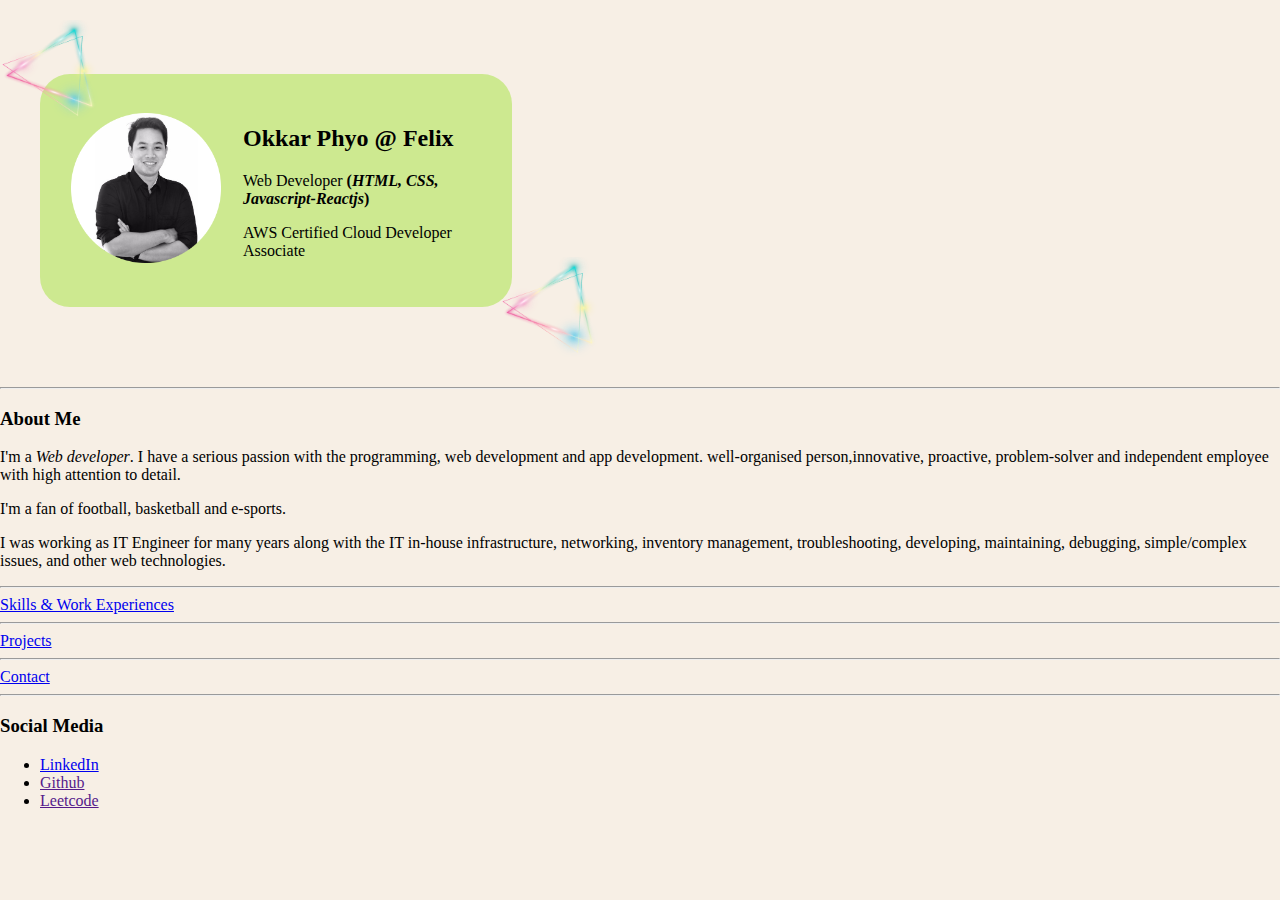
<file: index.html>
<!DOCTYPE html>
<html lang="en">

<head>
    <meta charset="UTF-8">
    <title>Felix | Web Developer | felixthewebdeveloper.io</title>
    <link rel="stylesheet" href="css/styles.css">
    <link rel="icon" href="favicon.ico?v=2">
</head>

<body>
    <div>
        <img src="images/triangle.png" class="triangle1" height="100" width="100">
    </div>
    
    <div class="top-container">
        <table cellspacing="20">
            <tr>
                <td> <img src="images/Profile Pic Circle.png" alt="Okkar Phyo Profile Picture" width="150" height="150">
                </td>
                <td>
                    <h2>Okkar Phyo @ Felix</h2>
                    <p>Web Developer <strong>(<em>HTML, CSS, Javascript-Reactjs</em>)</strong>
                    </p>
                    <p>AWS Certified Cloud Developer Associate</p>
                </td>
            </tr>
        </table>
    </div>

    <div>
        <img src="images/triangle.png" class="triangle2" height="100" width="100">
    </div>


    <br>

    <hr>
    <h3>About Me</h3>
    <p>I'm a <em>Web developer</em>. I have a serious passion with the programming, web development and app development.
        well-organised person,innovative, proactive, problem-solver and independent employee with high attention to
        detail.</p>
    <p>I'm a fan of football, basketball and e-sports.</p>
    <p>I was working as IT Engineer for many years along with the IT in-house infrastructure, networking, inventory
        management, troubleshooting, developing, maintaining, debugging, simple/complex issues, and other web
        technologies.</p>
    <hr>

    <a href="skills.html" target="_blank">Skills & Work Experiences</a>

    <hr>

    <a href="projects.html" target="_blank">Projects</a>

    <hr>

    <a href="contact.html" target="_blank">Contact</a>

    <hr>
    <footer>
        <h3>Social Media</h3>
        <ul>
            <li><a href="https://www.linkedin.com/in/okkar-phyo-felix-65b0a6134/" target="_blank">LinkedIn</a></li>
            <li><a href="">Github</a></li>
            <li><a href="">Leetcode</a></li>
        </ul>
    </footer>
</body>

</html>
</file>
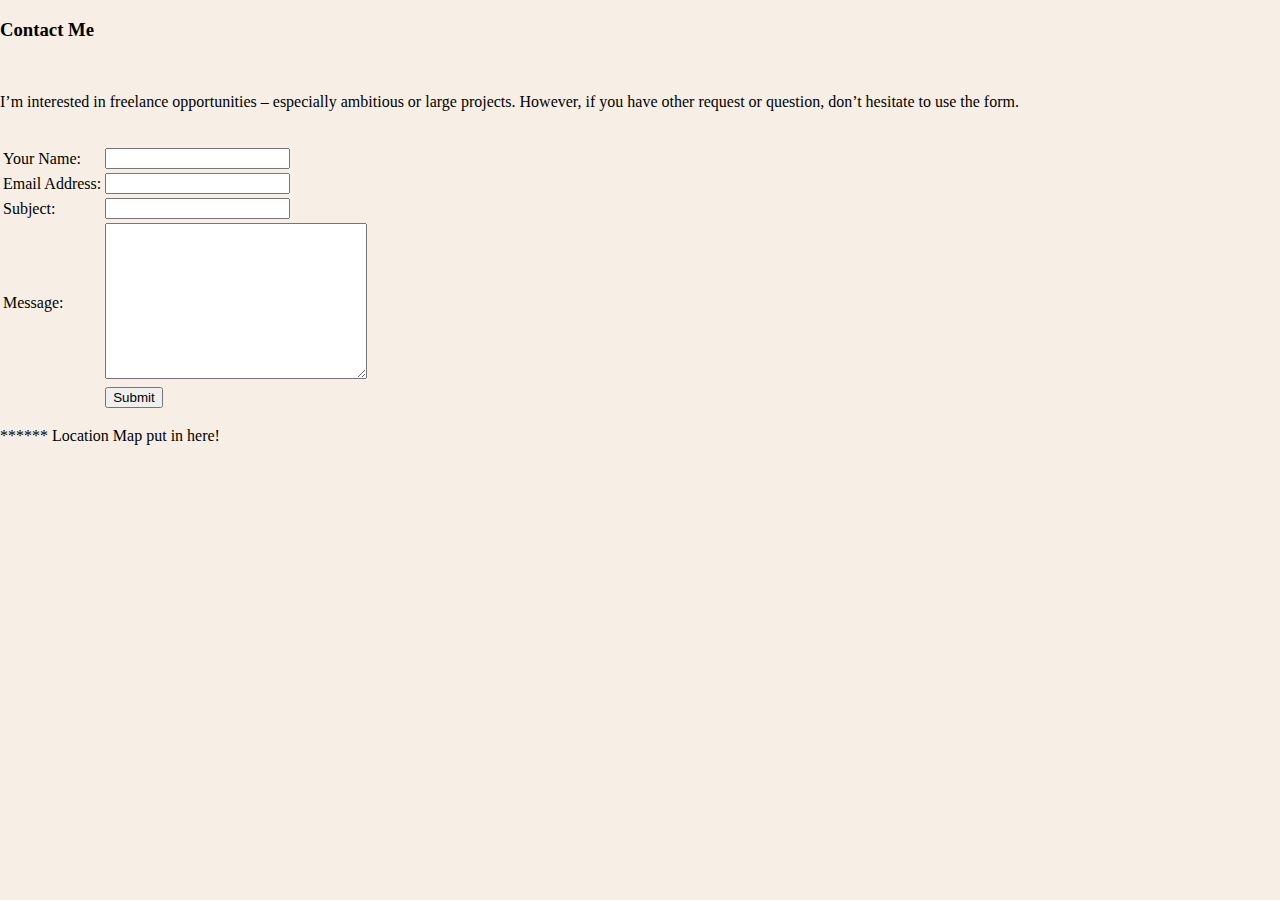
<file: contact.html>
<!DOCTYPE html>
<html lang="en">

<head>
    <meta charset="UTF-8">
    <title>Felix | Web Developer | felixthewebdeveloper.io</title>
    <link rel="stylesheet" href="css/styles.css">
    <link rel="icon" href="favicon.ico?v=2">
</head>

<body>
    <h3>Contact Me</h3>
    <br>
    <p>I’m interested in freelance opportunities – especially ambitious or large projects. However, if you have other
        request or question, don’t hesitate to use the form.</p>
    <br>

    <form action="mailto:okkarphyo.felix@gmail.com" method="post" enctype="text/plain">
        <table>
            <tr>
                <td><label>Your Name:</label></td>
                <td><input type="text" name="yourName" value=""></td>
            </tr>
            <tr>
                <td><label>Email Address:</label></td>
                <td><input type="email" name="yourEmail" id=""></td>
            </tr>
            <tr>
                <td><label>Subject:</label></td>
                <td><input type="text" name="subject" id=""></td>
            </tr>
            <tr>
                <td><label>Message:</label></td>
                <td><textarea name="yourMessage" id="" cols="30" rows="10"></textarea></td>
            </tr>
            <tr>
                <td></td>
                <td><input type="submit" value="Submit"></input></td>
            </tr>
        </table>

    </form>

    <p>****** Location Map put in here!</p>


    <!-- <form action="index.html" method="post">
        <input type="text" name="" id="">
        <br>
        <input type="submit" value="Submit">
        <br>
        <input type="file" name="" id="">
        <br>
        <input type="date" name="" id="">
        <br>
        <input type="checkbox" name="" id="">
        <br>
        <input type="range" name="" id="">
    </form>
-->

</body>

</html>
</file>
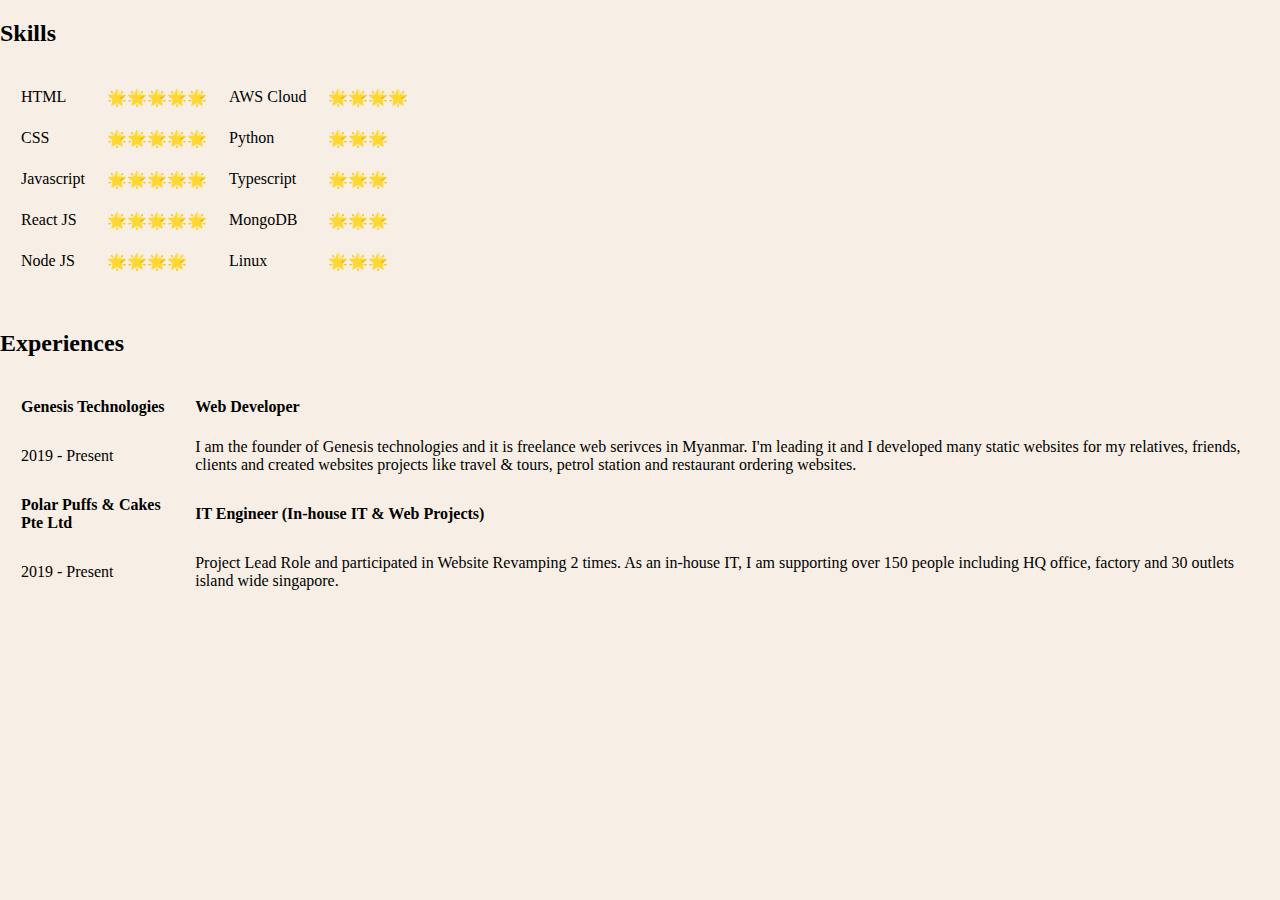
<file: skills.html>
<!DOCTYPE html>
<html lang="en">

<head>
    <meta charset="UTF-8">
    <title>Felix | Web Developer | felixthewebdeveloper.io</title>
    <link rel="stylesheet" href="css/styles.css">
    <link rel="icon" href="favicon.ico?v=2">
</head>

<body>
    <h2>Skills</h2>

    <table cellspacing="20">

        <tr>
            <td>HTML</td>
            <td>🌟🌟🌟🌟🌟</td>
            <td>AWS Cloud</td>
            <td>🌟🌟🌟🌟</td>
        </tr>
        <tr>
            <td>CSS</td>
            <td>🌟🌟🌟🌟🌟</td>
            <td>Python</td>
            <td>🌟🌟🌟</td>
        </tr>
        <tr>
            <td>Javascript</td>
            <td>🌟🌟🌟🌟🌟</td>
            <td>Typescript</td>
            <td>🌟🌟🌟</td>
        </tr>
        <tr>
            <td>React JS</td>
            <td>🌟🌟🌟🌟🌟</td>
            <td>MongoDB</td>
            <td>🌟🌟🌟</td>
        </tr>
        <tr>
            <td>Node JS</td>
            <td>🌟🌟🌟🌟</td>
            <td>Linux</td>
            <td>🌟🌟🌟</td>
        </tr>


    </table>

    <br>
    <h2>Experiences</h2>

    <table cellspacing="20">
        <tr>
            <td><strong>Genesis Technologies</strong></td>
            <td><strong>Web Developer</strong></td>
        </tr>
        <tr>
            <td>2019 - Present</td>
            <td>I am the founder of Genesis technologies and it is freelance web serivces in Myanmar.
                I'm leading it and I developed many static websites for my relatives, friends, clients and created
                websites projects like travel & tours, petrol station and restaurant ordering websites.</td>
        </tr>
        <tr>
            <td><strong>Polar Puffs & Cakes Pte Ltd</strong></td>
            <td><strong>IT Engineer (In-house IT & Web Projects)</strong></td>
        </tr>
        <tr>
            <td>2019 - Present</td>
            <td>Project Lead Role and participated in Website Revamping 2 times. As an in-house IT, I am supporting over
                150 people including HQ office, factory and 30 outlets island wide singapore.</td>
        </tr>

    </table>

</body>

</html>
</file>
<file: css/styles.css>
body {
    background-color: #F7EFE5;
    margin: 0;
}

.top-container {
    background-color: #CDE990;
    margin: -50px 60% 20px 40px;
    border-radius: 30px;
    padding: 10px 10px;
}

.triangle1{
    margin-top: 20px;
}

.triangle2{
    margin-top: -70px;
    margin-left: 500px;
}
</file>
